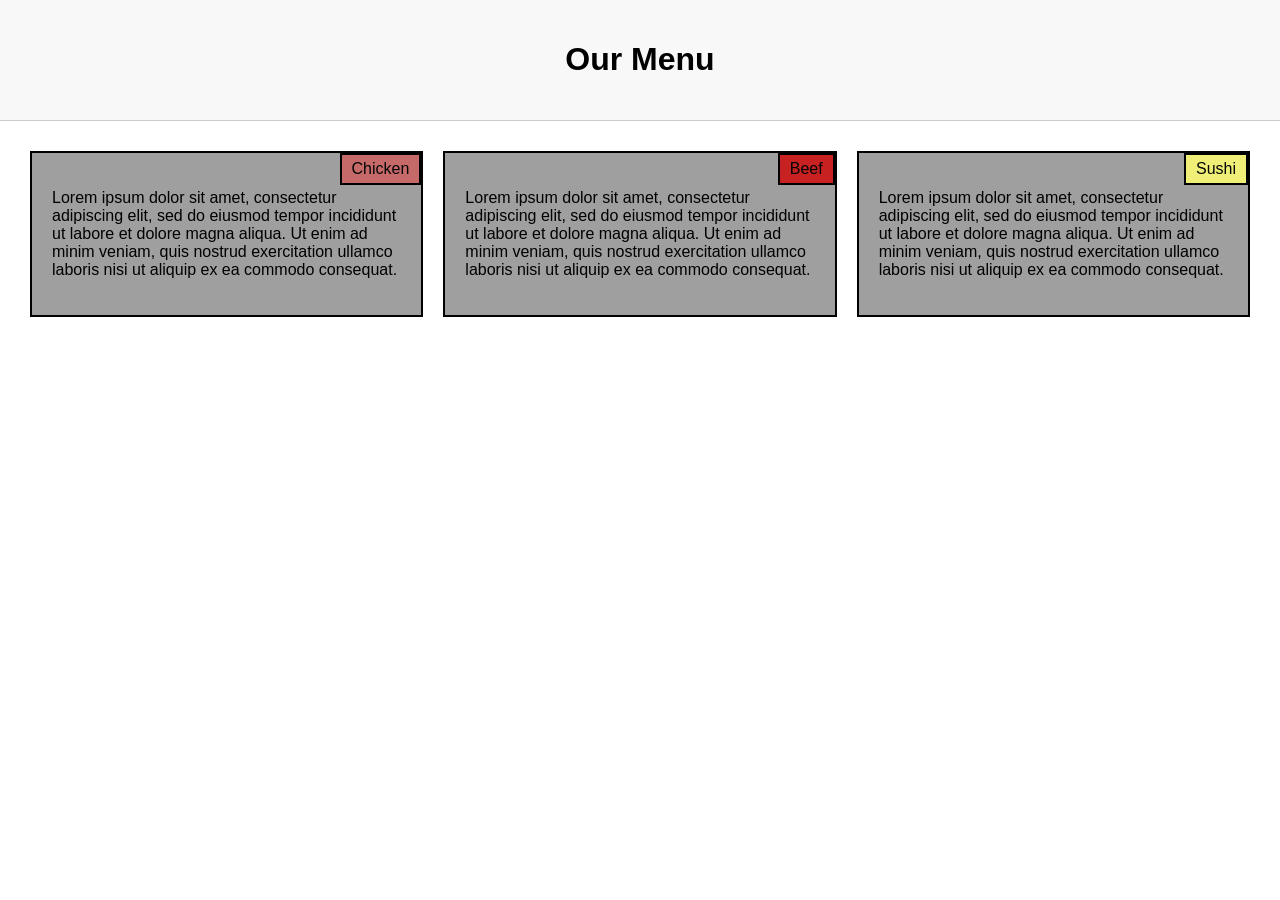
<file: module2-solution/index.html>
<!DOCTYPE html>
<html lang="en">
<head>
    <meta charset="UTF-8">
    <meta name="viewport" content="width=device-width, initial-scale=1.0">
    <title>Our Menu</title>
    <link rel="stylesheet" href="style.css">
</head>
<body>
    <header>
        <h1>Our Menu</h1>
    </header>
    <div class="container">
        <section class="menu-item">
            <div class="title chicken">Chicken</div>
            <p>Lorem ipsum dolor sit amet, consectetur adipiscing elit, sed do eiusmod tempor incididunt ut labore et dolore magna aliqua. Ut enim ad minim veniam, quis nostrud exercitation ullamco laboris nisi ut aliquip ex ea commodo consequat.</p>
        </section>
        <section class="menu-item">
            <div class="title beef">Beef</div>
            <p>Lorem ipsum dolor sit amet, consectetur adipiscing elit, sed do eiusmod tempor incididunt ut labore et dolore magna aliqua. Ut enim ad minim veniam, quis nostrud exercitation ullamco laboris nisi ut aliquip ex ea commodo consequat.</p>
        </section>
        <section class="menu-item">
            <div class="title sushi">Sushi</div>
            <p>Lorem ipsum dolor sit amet, consectetur adipiscing elit, sed do eiusmod tempor incididunt ut labore et dolore magna aliqua. Ut enim ad minim veniam, quis nostrud exercitation ullamco laboris nisi ut aliquip ex ea commodo consequat.</p>
        </section>
    </div>
</body>
</html>
</file>
<file: module2-solution/style.css>
/* General styles */
body {
    font-family: Arial, sans-serif;
    margin: 0;
    padding: 0;
    box-sizing: border-box;
}

header {
    text-align: center;
    padding: 20px;
    background-color: #f8f8f8;
    border-bottom: 1px solid #ccc;
}

.container {
    display: flex;
    flex-wrap: wrap;
    justify-content: space-between;
    margin: 20px;
}

.menu-item {
    background-color: #9f9f9f;
    border: 2px solid #000;
    position: relative;
    flex: 1;
    margin: 10px;
    padding: 20px;
    box-sizing: border-box;
    min-width: 300px; /* Ensure sections don't get too small */
}

.menu-item .title {
    padding: 5px 10px;
    position: absolute;
    top: 0px;
    right: 0px;
    border: 2px solid #000;
    color: #050505;
}

.menu-item .title.chicken {
    background-color: rgb(197, 105, 105)
}

.menu-item .title.beef {
    background-color: rgb(199, 33, 33);
}

.menu-item .title.sushi {
    background-color: rgb(239, 239, 119);
}

@media (min-width: 992px) {
    .container {
        flex-direction: row;
    }

    .menu-item {
        width: 30%;
    }
}

@media (max-width: 991px) {
    .container {
        flex-direction: column;
    }

    .menu-item {
        width: 100%;
    }
}
</file>
